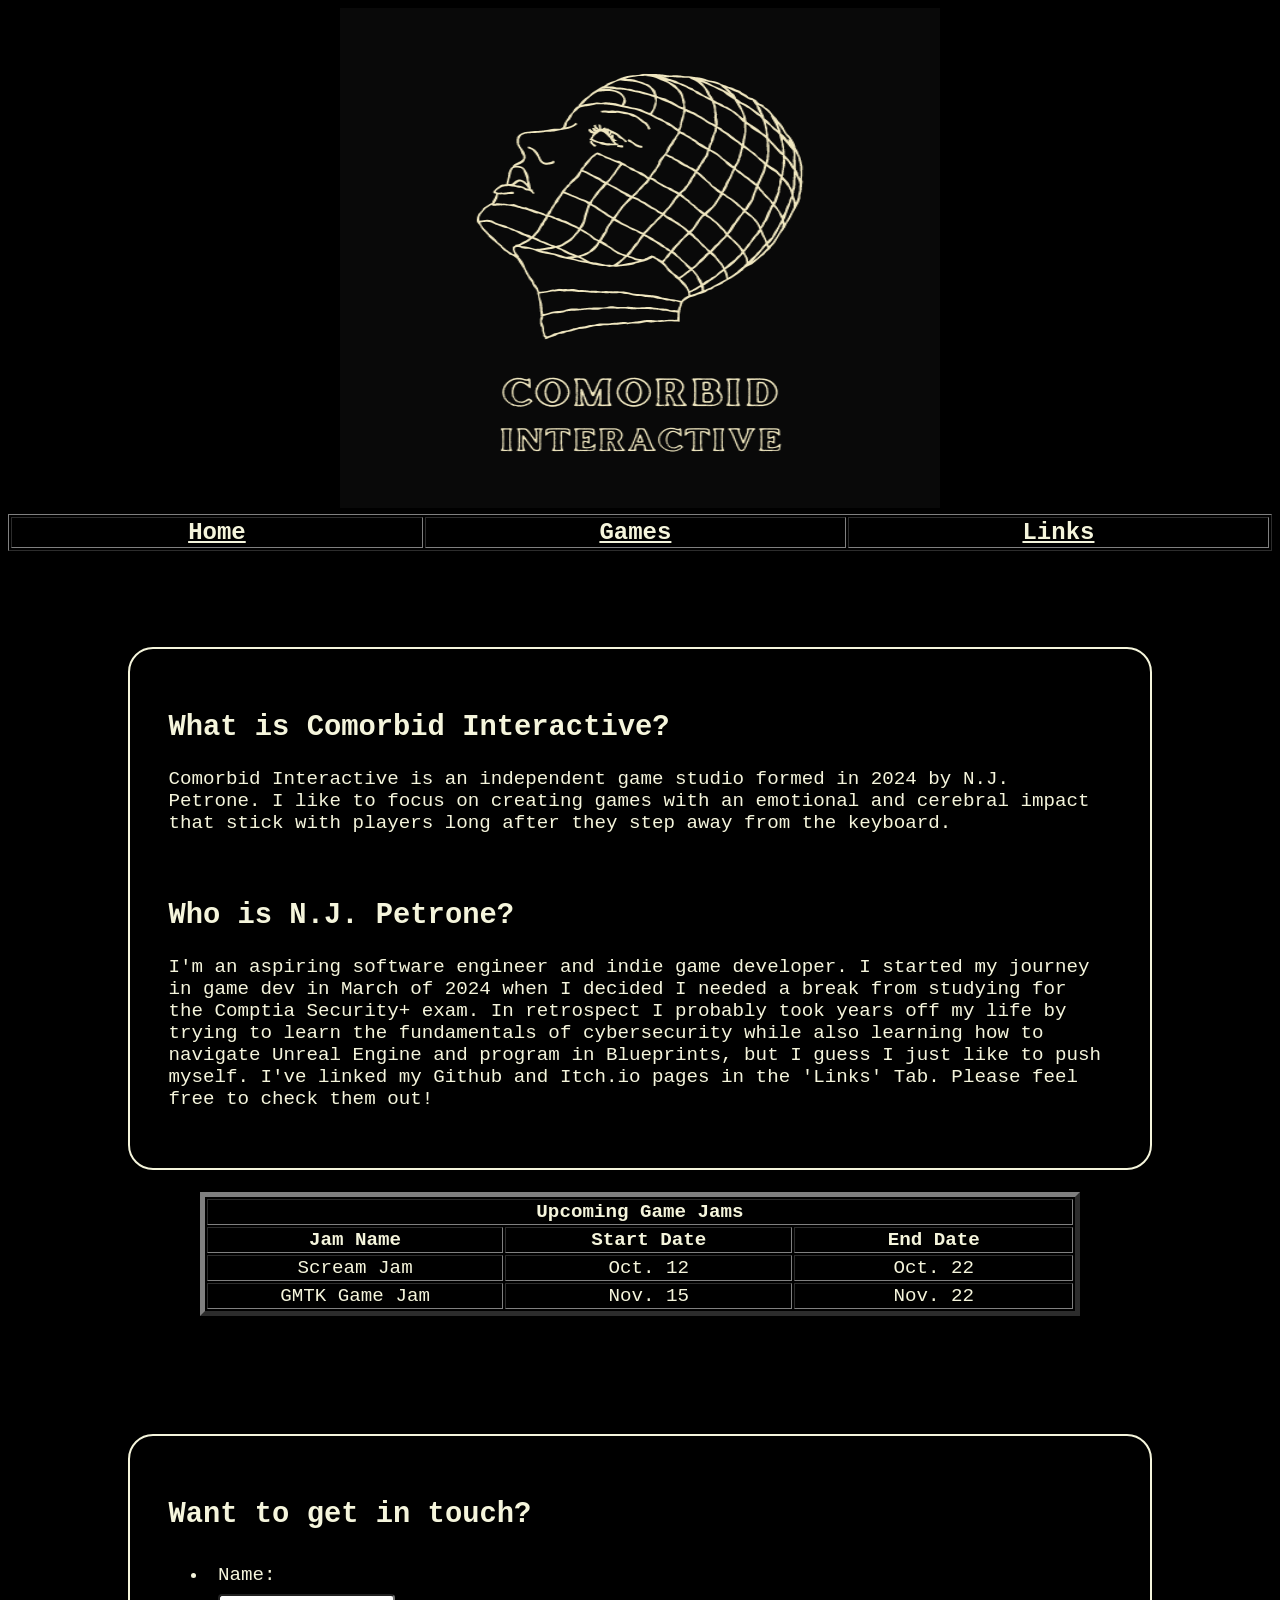
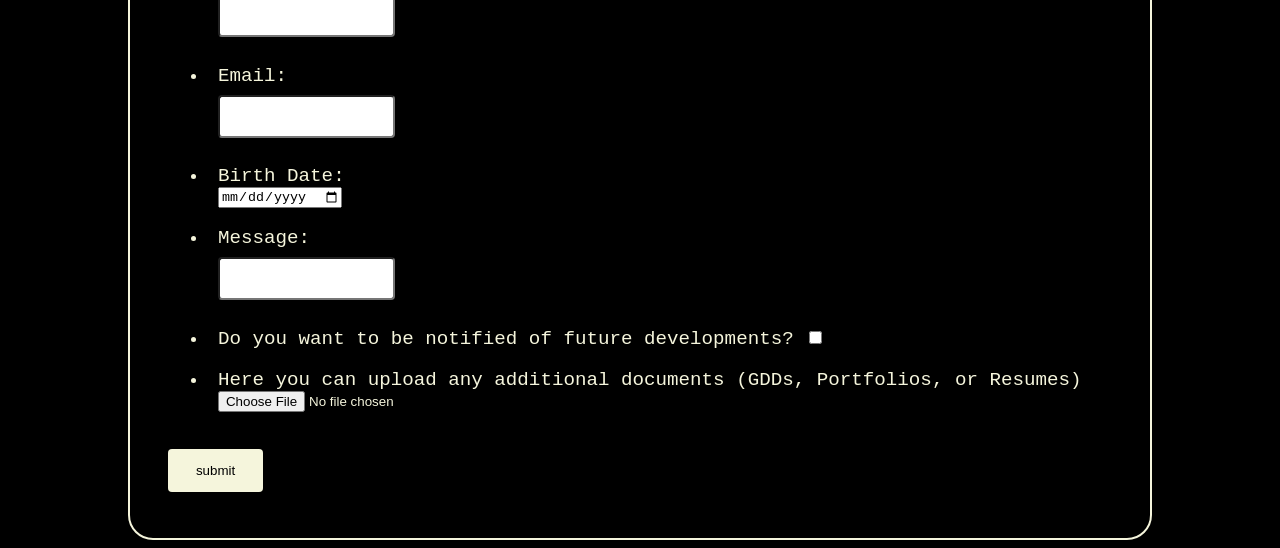
<file: NJPetrone_HTML_Assignment1/index.html>
<!DOCTYPE html>
<html lang="en">
<head>
    <title>Comorbid Interactive</title>
    <link rel="stylesheet" href="css/style.css">
    <meta charset="utf-8">
</head>

<body>
    <header align="center">  
        <img src="images/comorbid.png" alt="Comorbid Interactive" width="600" height="500">
        <nav>
            <table border="1">
                <tr>
                    <th><a href="index.html" style="color: beige;">Home</a></th>
                    <th><a href="games.html" style="color: beige;">Games</a></th>
                    <th><a href="links.html" style="color: beige;">Links</a></th>
                </tr>
            </table>
        </nav>
    </header>

<article class="home-grid">

<div class="about">
    <h1>What is Comorbid Interactive?</h1>
    <p>Comorbid Interactive is an independent game studio formed in 2024 by N.J. Petrone.
    I like to focus on creating games with an emotional and cerebral impact that stick 
    with players long after they step away from the keyboard.</p>

    <br>

    <h1> Who is N.J. Petrone?</h1>
    <p>I'm an aspiring software engineer and indie game developer.
    I started my journey in game dev in March of 2024 when I decided I 
    needed a break from studying for the Comptia Security+ exam. In 
    retrospect I probably took years off my life by trying to learn the 
    fundamentals of cybersecurity while also learning how to navigate 
    Unreal Engine and program in Blueprints, but I guess I just like
    to push myself.
    I've linked my Github and Itch.io pages in the 'Links' Tab. 
    Please feel free to check them out!</p>
</div>

<!--This table will eventually be set up to automatically update with future game jams.-->

<section class="gamejamtable">
    <table border="5">
    <br>
        <tr>
            <th colspan="3">Upcoming Game Jams</th>
        </tr>
        <tr>
            <th>Jam Name</th>
            <th>Start Date</th>
            <th>End Date</th>
        </tr>
        <tr>
            <td>Scream Jam</td>
            <td>Oct. 12</td>
            <td>Oct. 22</td>
        </tr>
        <tr>
            <td>GMTK Game Jam</td>
            <td>Nov. 15</td>
            <td>Nov. 22</td>
        </tr>
    </table>
    <br>
</section>


 <!--This is the form for receiving feedback. I have not yet set up form.php so it's just a placeholder.--> 
<div class="form">
    <h2 style="color: beige;">Want to get in touch?</h2>
    <ul>
        <form action="form.php" method="post">
        <li><label for="firstlast">Name:</label>
        <input type="text" name="fullname" id="firstlast"></li>
        <li><label for="email">Email:</label>
        <input type="text" name="email" id="email"></li>
        <li><label for="birthdate">Birth Date:</label>
        <input type="date" name="birthdate" id="birthdate"></li>
        <li><label for="message">Message:</label>
        <input type="textarea" name="message" id="message"></li>
        <li><label for="box">Do you want to be notified of future developments?</label>
        <input type="checkbox" name="box" id="box"></li>
        <li><label for="file">Here you can upload any additional documents (GDDs, Portfolios, or Resumes)</label>
        <input type="file" name="infile" id="filename"></li>
        </form>
    </ul>
    <input type="submit" value="submit">
</div>
</article>

</body>


</html>
</file>
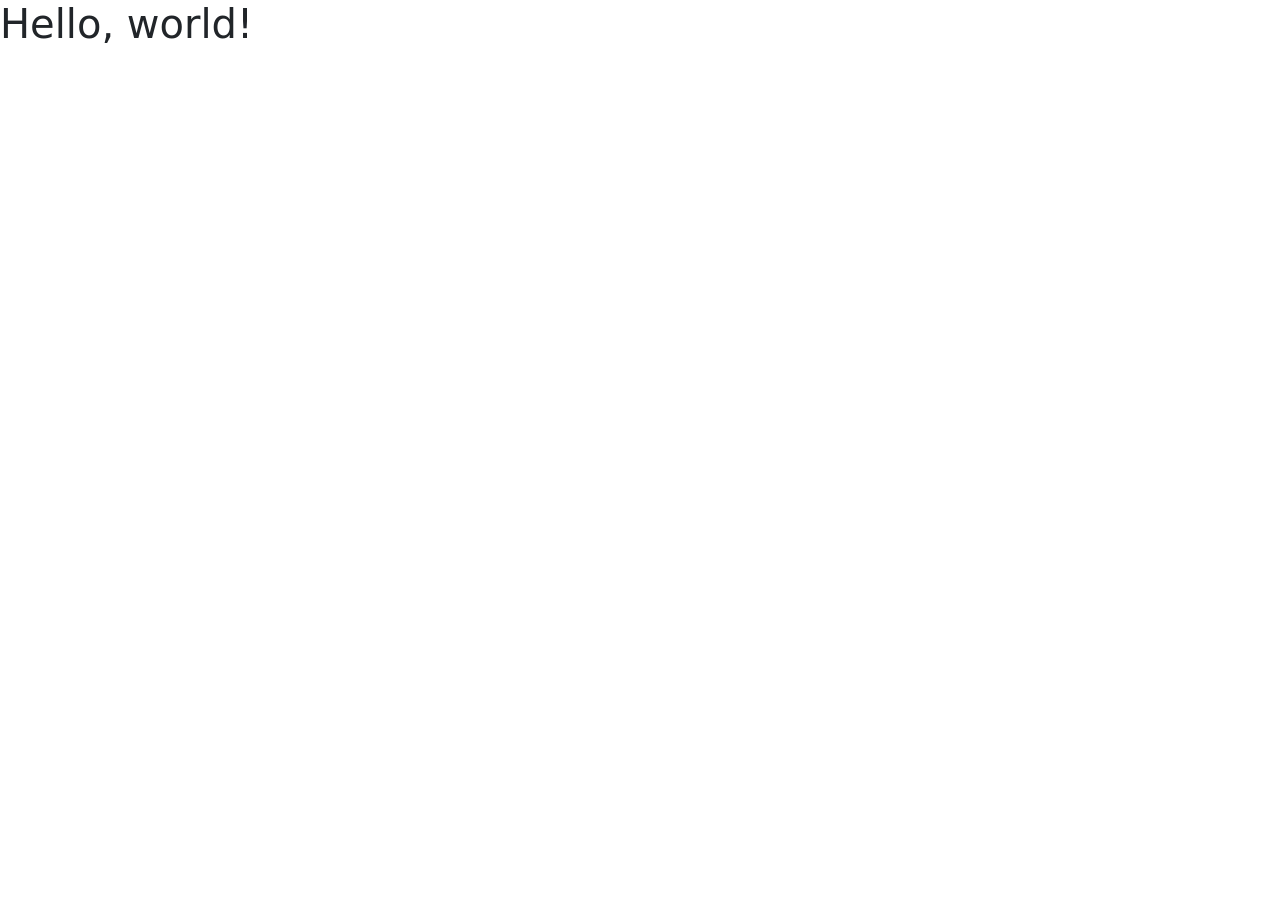
<file: HTML/Bootstrap Website/index.html>
<!doctype html>
<html lang="en">
  <head>
    <meta charset="utf-8">
    <meta name="viewport" content="width=device-width, initial-scale=1">
    <title>Bootstrap demo</title>
    <link href="https://cdn.jsdelivr.net/npm/bootstrap@5.3.3/dist/css/bootstrap.min.css" rel="stylesheet" integrity="sha384-QWTKZyjpPEjISv5WaRU9OFeRpok6YctnYmDr5pNlyT2bRjXh0JMhjY6hW+ALEwIH" crossorigin="anonymous">
  </head>
  <body>
    <h1>Hello, world!</h1>
    <script src="https://cdn.jsdelivr.net/npm/bootstrap@5.3.3/dist/js/bootstrap.bundle.min.js" integrity="sha384-YvpcrYf0tY3lHB60NNkmXc5s9fDVZLESaAA55NDzOxhy9GkcIdslK1eN7N6jIeHz" crossorigin="anonymous"></script>
  </body>
</html>
</file>
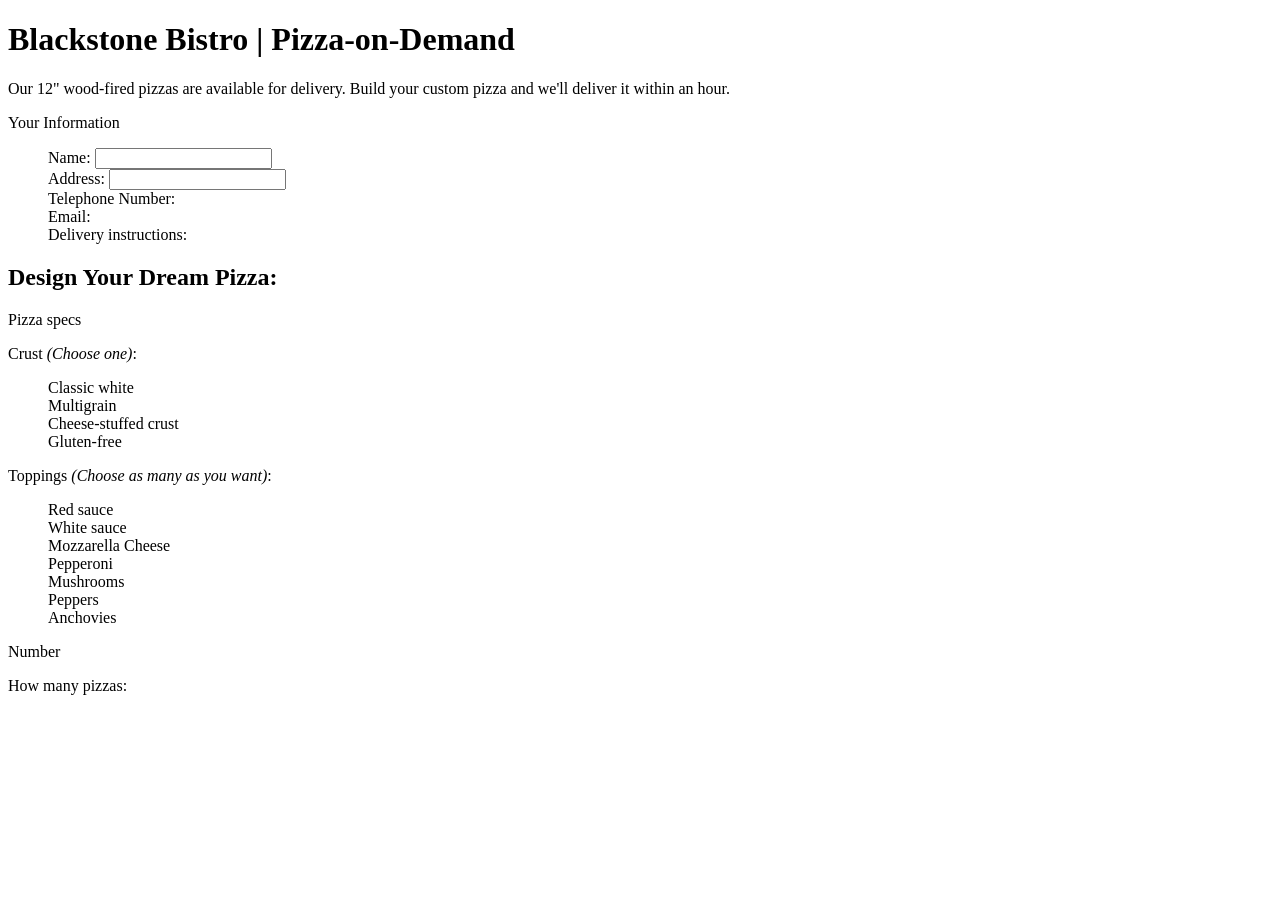
<file: HTML/pizza.html>
<!DOCTYPE html >
<html>
<head>
  <meta charset="utf-8" >
   <title>Blackstone Bistro: Pizza-on-Demand</title>
   <style type="text/css">
      ol, ul { 
     list-style-type: none;
      }
   </style>
</head>

<body>

<h1>Blackstone Bistro | Pizza-on-Demand</h1>

<p>Our 12" wood-fired pizzas are available for delivery. Build your custom pizza and we'll deliver it within an hour.</p>

<form action="http://www.blackgoosebistro.com/pizza.php" method="POST">
Your Information
<ul>
  <li>Name: <input type="text" name="customername"></li>
  <li>Address: <input type="text" name="customeraddress"></li>
  <li>Telephone Number:</li>
  <li>Email:</li>
  <li>Delivery instructions:</li>
</ul>


<h2>Design Your Dream Pizza:</h2>

<p>Pizza specs<p>

<p>Crust <em>(Choose one)</em>:</p>
<ul>
  <li>Classic white</li>
  <li>Multigrain</li>
  <li>Cheese-stuffed crust</li>
  <li>Gluten-free</li>
</ul>

<p>Toppings <em>(Choose as many as you want)</em>:</p>
<ul>
  <li>Red sauce</li>
  <li>White sauce</li>
  <li>Mozzarella Cheese</li>
  <li>Pepperoni</li>
  <li>Mushrooms</li>
  <li>Peppers</li>
  <li>Anchovies</li>
</ul>

<p>Number</p>
<p>How many pizzas:<p>

</form>

</body>
</html>
</file>
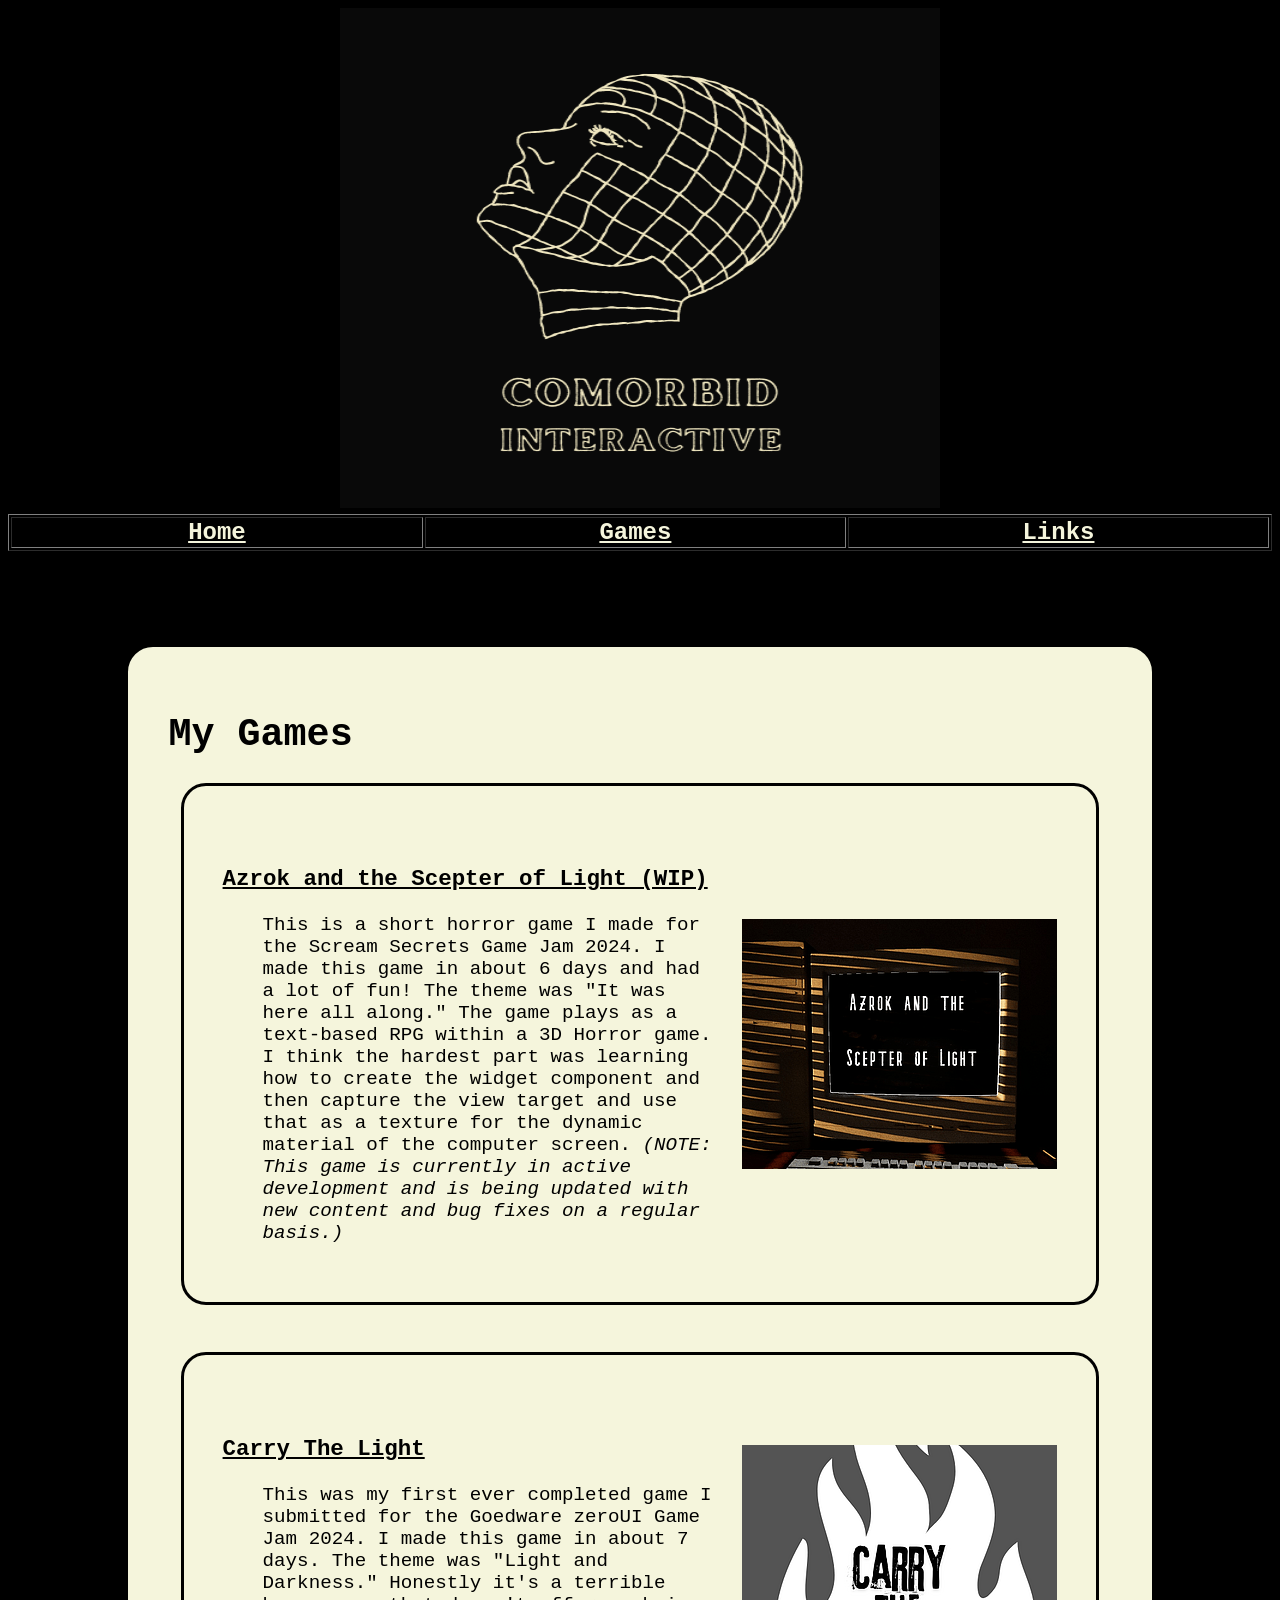
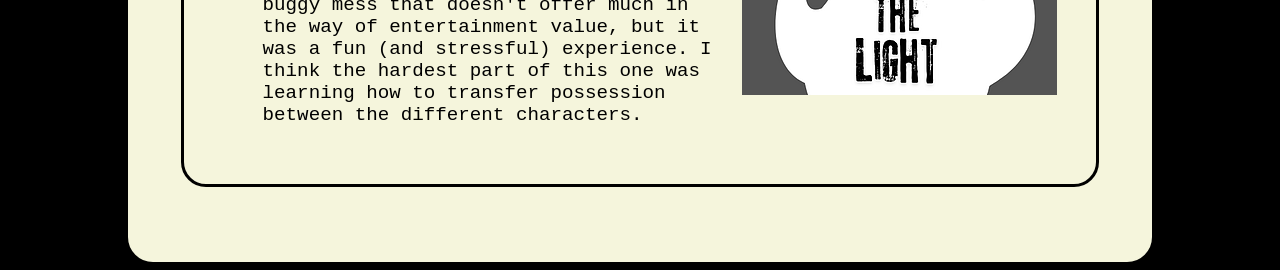
<file: NJPetrone_HTML_Assignment1/games.html>
<!DOCTYPE html>
<html lang="en">
<head>
    <title>Comorbid Interactive</title>
    <link rel="stylesheet" href="css/style.css">
    <meta charset="utf-8">
</head>

<body>
    <header align="center">  
        <img src="images/comorbid.png" alt="Comorbid Interactive" width="600" height="500">
        <nav>
            <table border="1">
                <tr>
                    <th><a href="index.html" style="color: beige;">Home</a></th>
                    <th><a href="games.html" style="color: beige;">Games</a></th>
                    <th><a href="links.html" style="color: beige;">Links</a></th>
                </tr>
            </table>
        </nav>
    </header>

    <div class="gamepage">
        <h1 style="color: black;">My Games</h1>

        <div class="game">
            <dl class="one">
                <dt><h3><a href="https://gentlemanjay.itch.io/azrok-and-the-scepter-of-light" style="color: black;">Azrok and the Scepter of Light (WIP)</a></h3></dt>
                    <dd>This is a short horror game I made for the Scream Secrets Game Jam 2024.
        I made this game in about 6 days and had a lot of fun! 
        The theme was "It was here all along."
        The game plays as a text-based RPG within a 3D Horror game. I think the hardest part
        was learning how to create the widget component and then capture the view target and
        use that as a texture for the dynamic material of the computer screen.
        <em>(NOTE: This game is currently in active development and is being updated with 
        new content and bug fixes on a regular basis.)</em></dd>
            </dl>
            <img class="two" src="images/azrok_logo.png" alt="Azrok">
        </div>

        <br>

        <div class="game">
            <dl class="one">
                <dt><h3><a href="https://gentlemanjay.itch.io/carry-the-light" style="color: black;"">Carry The Light</a></h3></dt>
                    <dd>This was my first ever completed game I submitted for the 
        Goedware zeroUI Game Jam 2024. I made this game in about 7 days.
        The theme was "Light and Darkness."
        Honestly it's a terrible buggy mess that doesn't offer much in the 
        way of entertainment value, but it was a fun (and stressful) experience.
        I think the hardest part of this one was learning how to transfer 
        possession between the different characters.</dd>
            </dl>
            <img class="two" src="images/carrythelight_logo.png" alt="Carry The Light Logo">
        </div>

        <br>
    </div>

    </body>
</file>
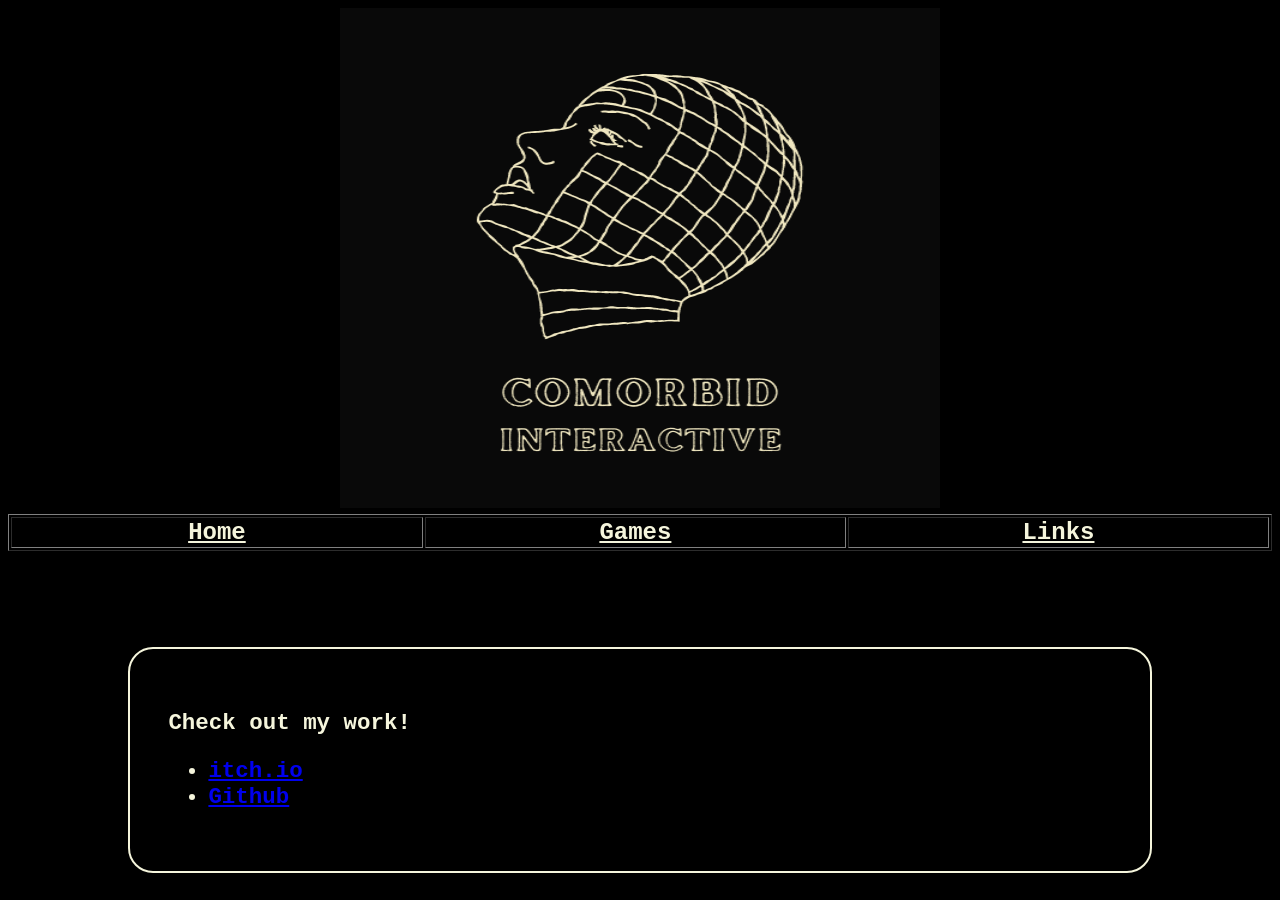
<file: NJPetrone_HTML_Assignment1/links.html>
<!DOCTYPE html>
<html lang="en">
<head>
    <title>Comorbid Interactive</title>
    <link rel="stylesheet" href="css/style.css">
    <meta charset="utf-8">
</head>

<body>
    
<header>
    <header align="center">  
        <img src="images/comorbid.png" alt="Comorbid Interactive" width="600" height="500">
        <nav>
            <table border="1">
                <tr>
                    <th><a href="index.html" style="color: beige;">Home</a></th>
                    <th><a href="games.html" style="color: beige;">Games</a></th>
                    <th><a href="links.html" style="color: beige;">Links</a></th>
                </tr>
            </table>
        </nav>
    </header>

<!--This page is pretty barebones. I should probably make it look nicer in the future.-->
<div>
    <h3>Check out my work!
        <ul>
            <li><a href="https://gentlemanjay.itch.io/">itch.io</a></li>
            <li><a href="https://github.com/NJSP">Github</a></li>
        </ul>
    </h3>
</div>
</body>
</file>
<file: NJPetrone_HTML_Assignment1/css/style.css>
header {
    background-color: black;
}


body {
    color: beige;
    background-color: black;
    font-family: 'Courier New', Courier, monospace;
    text-align: left;
    font-size: larger;
}


h1 {
    color: beige;
}


h2 {
    color: black;
}


section {
    align-items: center;
    text-align: center;
    box-sizing: border-box;
    width: auto;
    height: auto;
    color: black;
}


table {
    box-sizing: border-box;
    width: auto;
    background-color: black;
    color: beige;
}

th {
    width: 80vw;
}

.gamejamtable {
    margin-left: 10em;
    margin-right: 10em;
}


.gamepage {
    background-color: beige;
    align-items: center;
    text-align: left;
}


.game {
    display: grid;
    grid-template-columns: 2;
    gap: 20px;
    grid-auto-rows: minmax(100px, auto);
    box-sizing: content-box;
    width: auto;
    height: auto;
    padding: vw;
    border: solid black;
    color: black;
    margin: 1vw;
    align-items: center;
}

.one {
    grid-column: 1;
}

.two {
    grid-column: 2;
}


nav {
    box-sizing: border-box;
    width: auto;
    height: auto;
    border: 1em;
    font-size: x-large;
}


div {
    box-sizing: border-box;
    border-radius: 25px;
    width: 80vw;
    padding: 2em;
    border: 2px solid beige;
    margin: auto;
    margin-top: 5em;
}
.form {
    border-radius: 25px;
    border: 2px solid beige;
    padding: 2em;
}


div.form li {
    padding: .5em;
}


input[type=text], input[type=textarea]{
    width: 20%;
    padding: 12px 20px;
    margin: 8px 0;
    display: block;
    border-radius: 4px;
    box-sizing: border-box;
}


input[type=file], input[type=date] {
    display: block;
}
  

input[type=submit] {
    width: 10%;
    background-color: #f5f5dc;
    color: black;
    padding: 14px 20px;
    margin: 8px 0;
    border: none;
    border-radius: 4px;
    cursor: pointer;
}


input[type=submit]:hover {
    background-color: #ebebdb;
}
</file>
